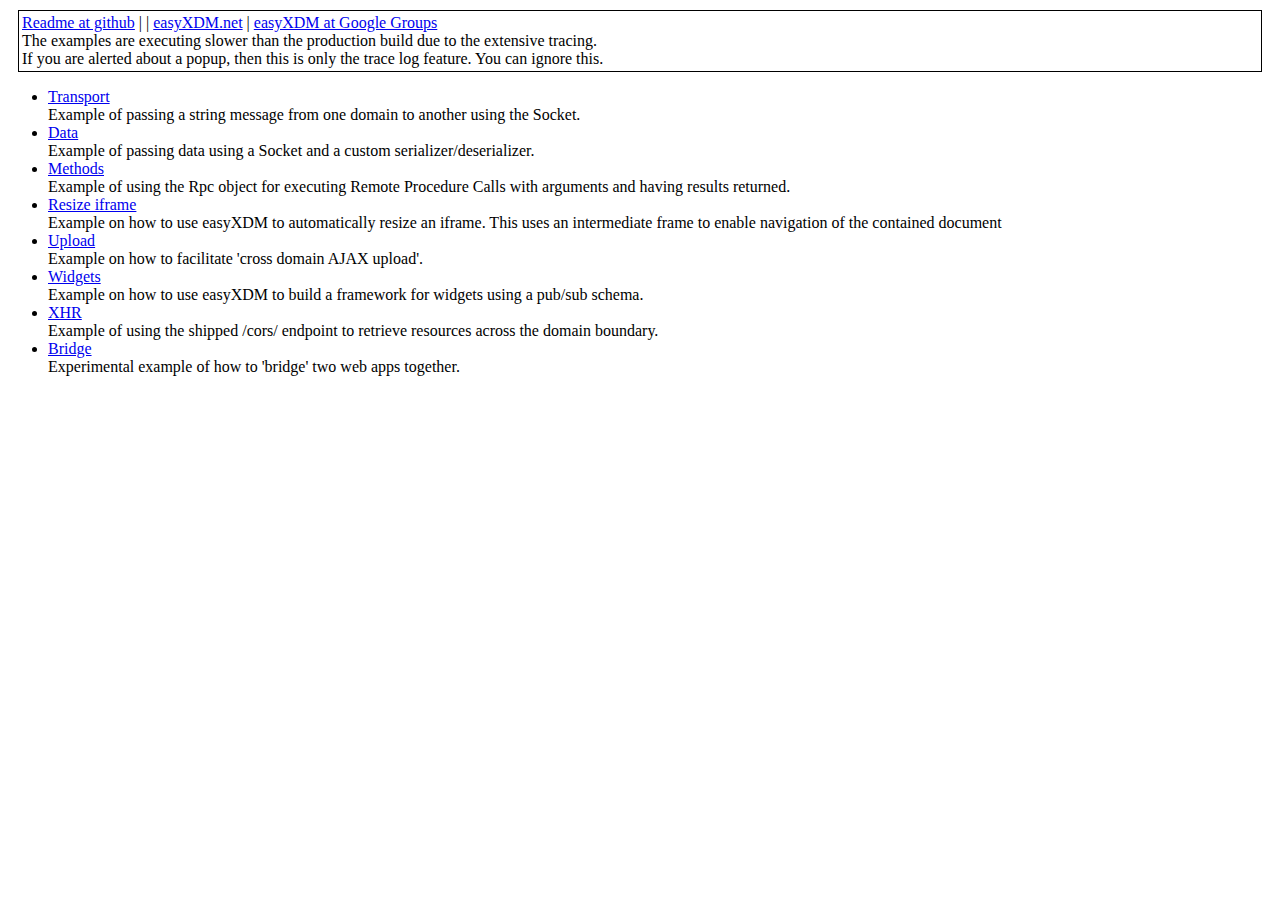
<file: js/easyXDM/example/index.html>
<!doctype html>
<html>
    <head>
        <title>easyXDM</title>
    </head>
    <body>
        <div style="border:1px solid black;padding:3px;margin:10px;">
            <a href="http://github.com/oyvindkinsey/easyXDM/#readme">Readme at github</a>
            | 
            | <a href="http://easyxmd.net/">easyXDM.net</a>
            | <a href="http://groups.google.com/group/easyxdm">easyXDM at Google Groups</a>
            <br/>
            The examples are executing slower than the production build due to the extensive tracing.
            <br/>
            If you are alerted about a popup, then this is only the trace log feature. You can ignore this.
        </div>
        <ul>
        	<li>
                <a href="transport.html">Transport</a>
                <br/>
                Example of passing a string message from one domain to another using the Socket.
            </li>
            <li>
                <a href="data.html">Data</a>
                <br/>
                Example of passing data using a Socket and a custom serializer/deserializer.
            </li>
            <li>
                <a href="methods.html">Methods</a>
                <br/>
                Example of using the Rpc object for executing Remote Procedure Calls with arguments and having results returned.
            </li>
            <li>
                <a href="resize_iframe.html">Resize iframe</a>
                <br/>
                Example on how to use easyXDM to automatically resize an iframe. This uses an intermediate frame to enable navigation of the contained document
            </li>
            <li>
                <a href="upload.html">Upload</a>
                <br/>
                Example on how to facilitate 'cross domain AJAX upload'. 
            </li>
            <li>
                <a href="widgets.html">Widgets</a>
                <br/>
                Example on how to use easyXDM to build a framework for widgets using a pub/sub schema.
            </li>
            <li>
                <a href="xhr.html">XHR</a>
                <br/>
                Example of using the shipped /cors/ endpoint to retrieve resources across the domain boundary.
            </li>
            <li>
                <a href="bridge.html">Bridge</a>
                <br/>
                Experimental example of how to 'bridge' two web apps together. 
            </li>
        </ul>
        <script type="text/javascript">
            var gaJsHost = (("https:" == document.location.protocol) ? "https://ssl." : "http://www.");
            document.write(unescape("%3Cscript src='" + gaJsHost + "google-analytics.com/ga.js' type='text/javascript'%3E%3C/script%3E"));
        </script>
        <script type="text/javascript">
            if (location.host.indexOf("easyxdm.net") !== -1) {
                try {
                    var pageTracker = _gat._getTracker("UA-9535591-3");
                    pageTracker._setDomainName(".easyxdm.net");
                    pageTracker._trackPageview();
                } 
                catch (err) {
                }
            }
        </script>
    </body>
</html>
</file>
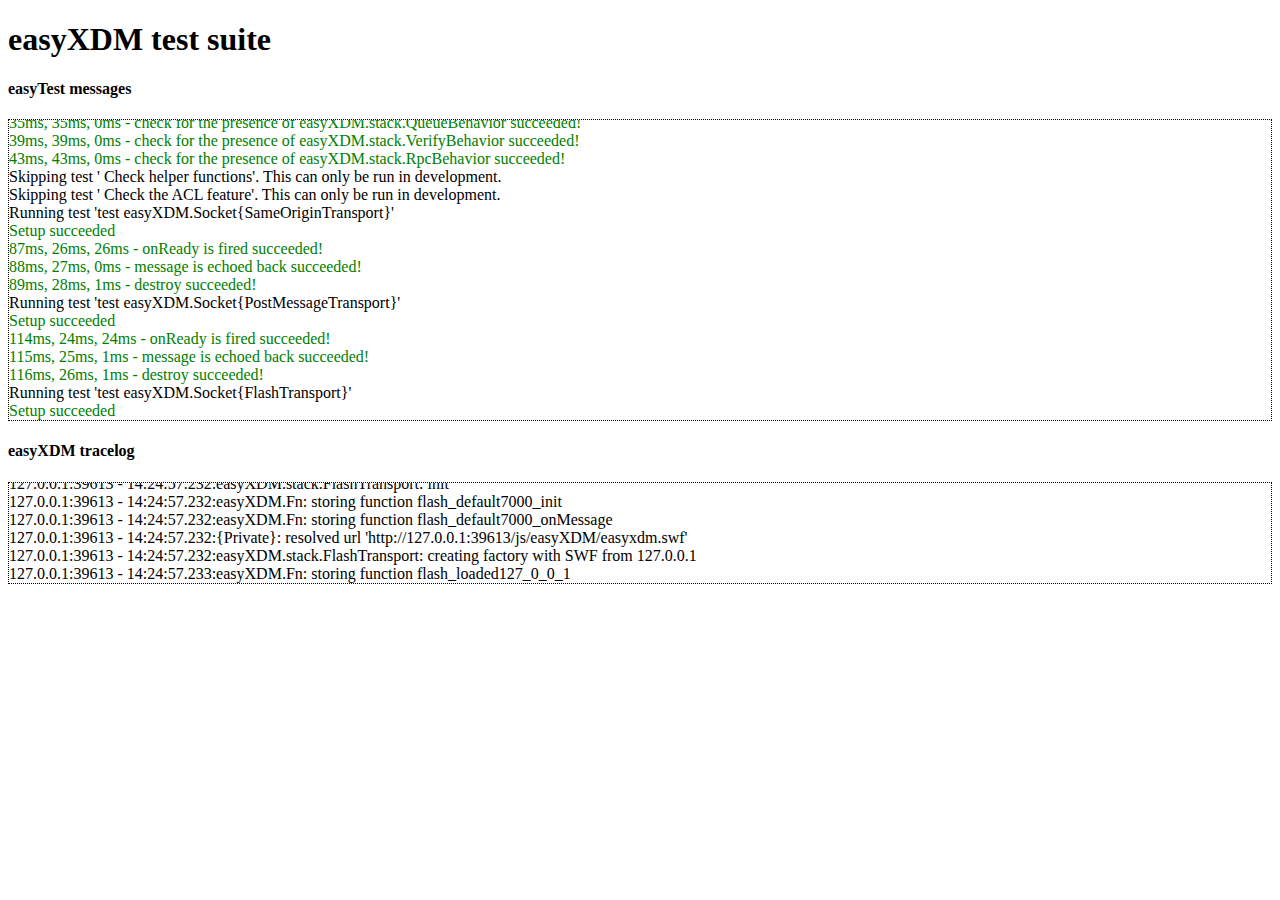
<file: js/easyXDM/tests/index.html>
<!doctype html>
<html>
    <head>
        <meta http-equiv="Content-Type" content="text/html;charset=UTF-8" />
        <meta http-equiv="X-UA-Compatible" content="IE=100">
        <title>easyTest results</title>
        <script type="text/javascript" src="../easyXDM.debug.js">
            // The first instance of easyXDM
        </script>
        <script type="text/javascript">
            easyXDM._test_global = true;
        </script>
        <script type="text/javascript" src="../easyXDM.debug.js">
            // The second instance of easyXDM (to test noConflict)
        </script>
        <script type="text/javascript">
            // Used in the noConflict test
            var modules = {
                easyXDM: easyXDM.noConflict("modules")
            };
        </script>
        <script type="text/javascript">
            if (location.href.indexOf("src") !== -1) {
                if (typeof JSON === "undefined") {
                    document.write(unescape("%3Cscript src='../../tools/json2.js' type='text/javascript'%3E%3C/script%3E"));
                }
            }
            else {
                if (typeof JSON === "undefined") {
                    document.write(unescape("%3Cscript src='../json2.js' type='text/javascript'%3E%3C/script%3E"));
                }
            }
        </script>
        <script type="text/javascript" src="easyTest.js">
        </script>
        <link type="text/css" rel="stylesheet" href="easyTest.css"/>
        <script type="text/javascript" src="tests.js">
        </script>
        <style type="text/css">
            
            #embedded {
                height: 100px;
            }
            
            #embedded iframe {
                height: 50px;
            }
            
            #log {
                height: 100px;
                border: 1px dotted black;
                overflow: auto
            }
            
            .easyTest_messages {
                height: 300px;
                border: 1px dotted black;
                overflow: auto;
            }
        </style>
    </head>
    <body onload="runTests();">
        <h1>easyXDM test suite</h1>
        <h4>easyTest messages</h4>
        <div id="messages">
        </div>
        <h4>easyXDM tracelog</h4>
        <!-- easyXDM.Debug.trace(msg) will output its messages to any element with the id "log" -->
        <div id="log">
        </div>
        <div id="embedded">
        </div>
        <script type="text/javascript">
            if (location.host.indexOf("easyxdm.net") !== -1) {
                var gaJsHost = (("https:" == document.location.protocol) ? "https://ssl." : "http://www.");
                document.write(unescape("%3Cscript src='" + gaJsHost + "google-analytics.com/ga.js' type='text/javascript'%3E%3C/script%3E"));
            }
        </script>
        <script type="text/javascript">
            if (location.host.indexOf("easyxdm.net") !== -1) {
                try {
                    var pageTracker = _gat._getTracker("UA-9535591-3");
                    pageTracker._setDomainName(".easyxdm.net");
                    pageTracker._trackPageview();
                } 
                catch (err) {
                }
            }
        </script>
    </body>
</html>
</file>
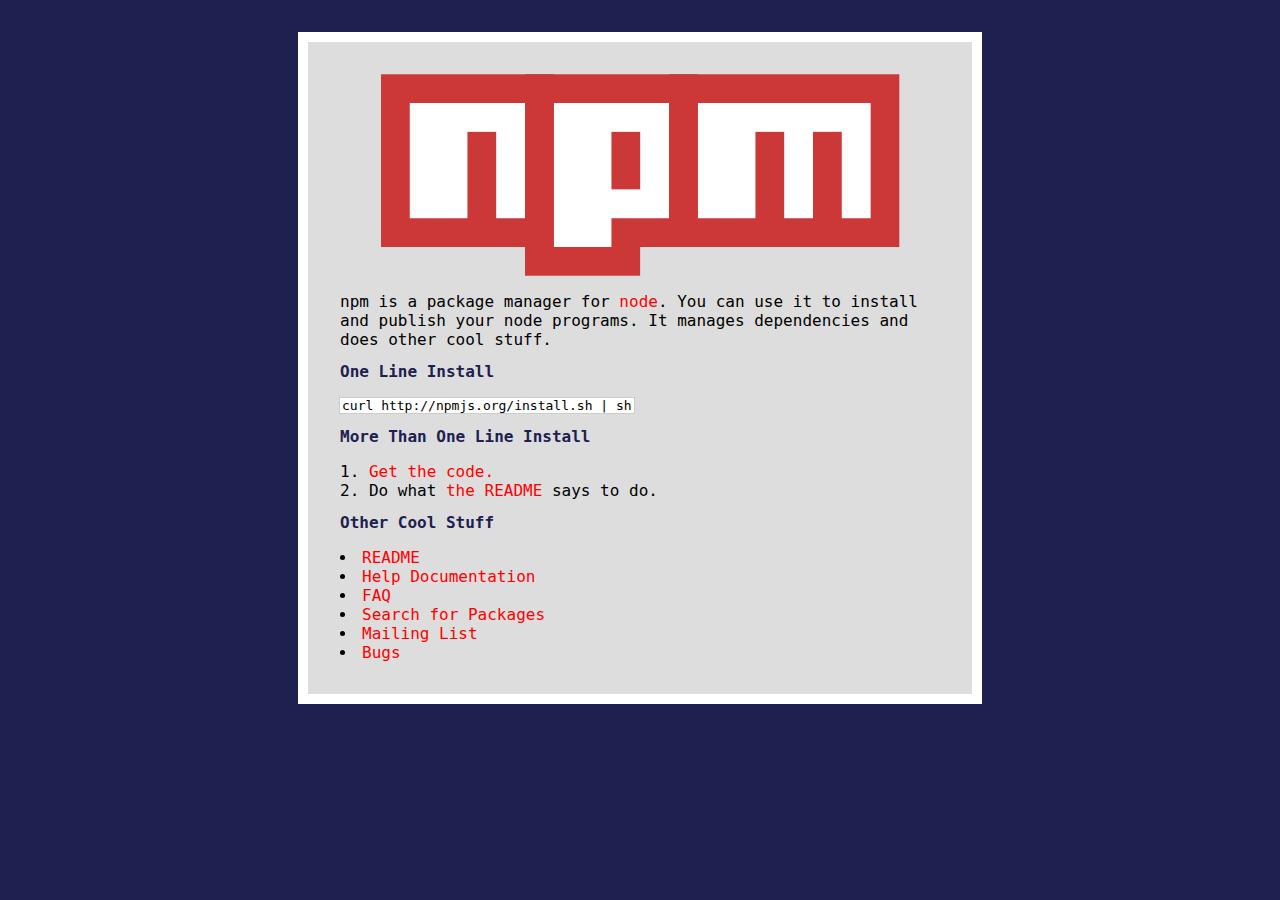
<file: test/npm/html/index.html>
<!doctype html>

<html>
<head>
<style>
  html { background:#202050;
	font-family:CentSchbook Mono BT, Bitstream Vera Sans Mono, monofont, monospace;
  }
body { background:#ddd; width:600px; border:10px solid #fff; margin:2em auto; padding:2em }
h1 {
  font-size:200px;
  line-height:1;
  font-family:"gubblebum-blocky", monospace;
  color:#f00;
  text-align:center;
  padding:0;
  margin:0 auto;
  text-indent:-999em;
  height:202px;
  width:519px;
  background:url(npm.png) center;
}
h2 {
  color:#202050;
  font-size:100%;
}
p, ul, ol { margin:1em 0 0; padding:0 }
li { list-style-position:inside }
a { color:#f00; text-decoration:none; }
a:hover { text-decoration:underline; }
code { background:#fff ; outline: 1px solid #ccc; padding:0 2px; }

@font-face {
	font-family:monofont;
	src: url(http://foohack.com/tpl/fonts/Bitstream-Vera-Sans-Mono/VeraMono.ttf) format("truetype");
}
@font-face {
	font-family:monofont;
	font-style:italic;
	src: url(http://foohack.com/tpl/fonts/Bitstream-Vera-Sans-Mono/VeraMoIt.ttf) format("truetype");
}
@font-face {
	font-family:monofont;
	font-weight:bold;
	src: url(http://foohack.com/tpl/fonts/Bitstream-Vera-Sans-Mono/VeraMoBd.ttf) format("truetype");
}
@font-face {
	font-family:monofont;
	font-style:italic;
	font-weight:bold;
	src: url(http://foohack.com/tpl/fonts/Bitstream-Vera-Sans-Mono/VeraMoBI.ttf) format("truetype");
}

</style>
	<title>npm - Node Package Manager</title>
</head>
<h1>npm</h1>

<p>npm is a package manager for <a href="http://nodejs.org/">node</a>.  You can use it to install
  and publish your node programs.  It manages dependencies and does other cool stuff.</p>

<h2>One Line Install</h2>

<code>curl http://npmjs.org/install.sh | sh</code>

<h2>More Than One Line Install</h2>

<ol>
  <li><a href="https://github.com/isaacs/npm">Get the code.</a>
  <li>Do what <a href="http://npmjs.org/doc/README.html">the README</a>
      says to do.
</ol>

<h2>Other Cool Stuff</h2>

<ul>
  <li><a href="http://npmjs.org/doc/README.html">README</a>
  <li><a href="doc/">Help Documentation</a>
  <li><a href="doc/faq.html">FAQ</a>
  <li><a href="http://search.npmjs.org/">Search for Packages</a>
  <li><a href="http://groups.google.com/group/npm-">Mailing List</a>
  <li><a href="https://github.com/isaacs/npm/issues">Bugs</a>
</ul>

</body>
</html>
</file>
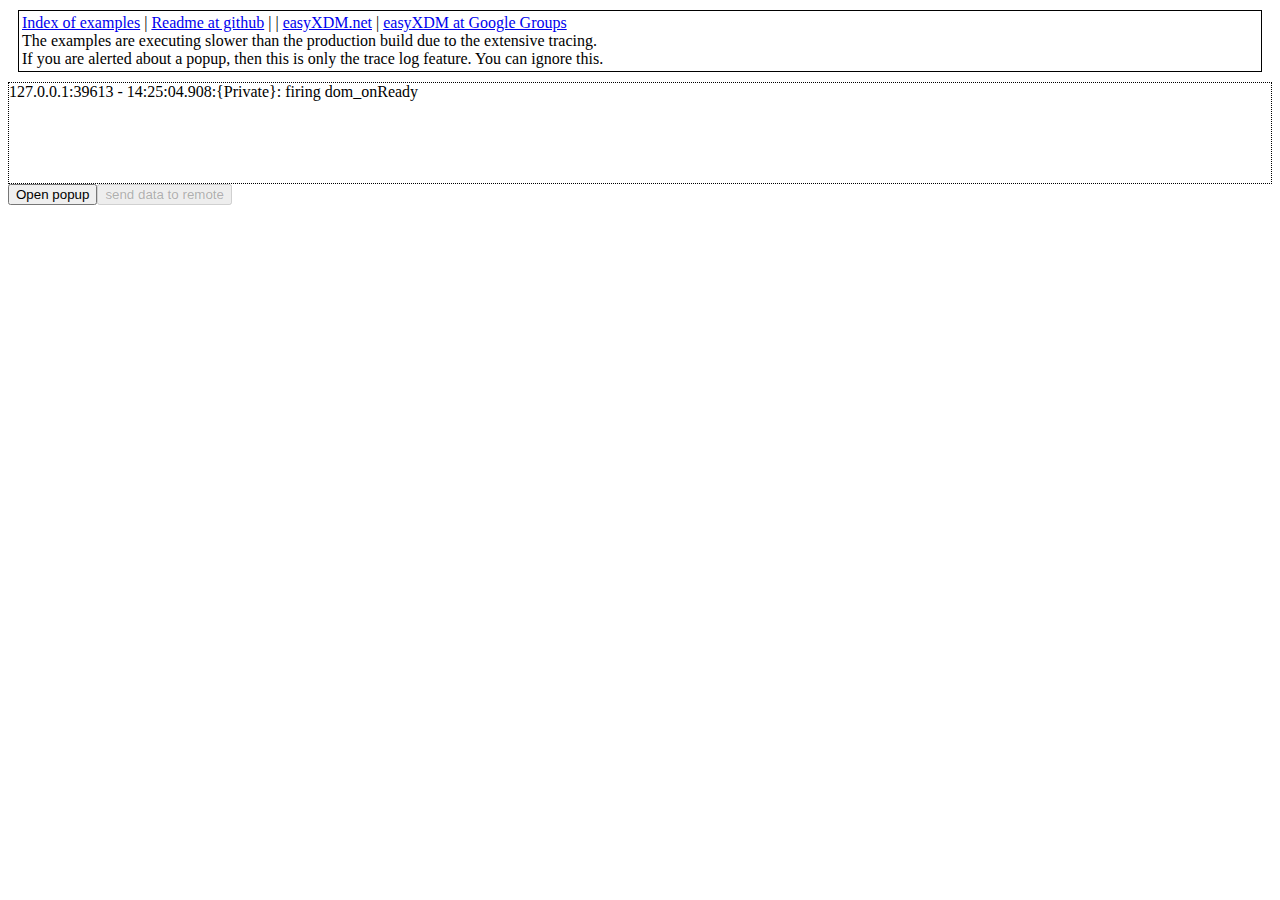
<file: js/easyXDM/example/bridge.html>
<!doctype html>
<html>
    <head>
        <title>easyXDM</title>
        <script type="text/javascript" src="../easyXDM.debug.js">
        </script>
        <script type="text/javascript">
            /**
             * Request the use of the JSON object
             */
            easyXDM.DomHelper.requiresJSON("../json2.js");
        </script>
        <script type="text/javascript">
            /* Here we demo how to have two visible web applications communicate together.
             * This is done by having the remote interface open a visible window and loading
             * the application in this.
             * Since the remote interface has access to the entire DOM (including javascript)
             * of the opened window, the remote interface is able to interface freely with the
             * remote web application and can serve as a bridge between the two applications.
             */
            var REMOTE = (function(){
                var remote = location.href;
                switch (location.host) {
                    case "provider.easyxdm.net":
                        location.href = remote.replace("provider", "consumer");
                        break;
                    case "easyxdm.net":
                        remote = remote.replace("easyxdm.net", "consumer.easyxdm.net");
                        break;
                    case "consumer.easyxdm.net":
                        remote = remote.replace("consumer", "provider");
                        break;
                    case "xdm1":
                        remote = remote.replace("xdm1", "xdm2");
                        break;
                }
                return remote.substring(0, remote.lastIndexOf("/"));
            }());
            
            
            
            
            var proxy, win;
            function openPopup(){
                if (win) {
                    // this allows to open new windows if the popup was closed
                    if (win.closed) {
                        win = window.open(REMOTE + '/blank.html', 'mainapp', "width=400, height=400");
                        proxy.open("mainapp");
                    }
                    return;
                }
                // open up the popup 
                win = window.open(REMOTE + '/blank.html', 'mainapp', "width=400, height=400");
                
                document.getElementById("btn").disabled = "";
                
                proxy = new easyXDM.Rpc(/** The configuration */{
                    /**
                     * Register the url to name.html, this must be an absolute path
                     * or a path relative to the root.
                     * @field
                     */
                    local: "../name.html",
                    swf: REMOTE + "/../easyxdm.swf",
                    /**
                     * Register the url to the remote interface
                     * @field
                     */
                    remote: REMOTE + "/remote.html",
                    remoteHelper: REMOTE + "/../name.html"
                }, {
                    remote: {
                        open: {},
                        postMessage: {}
                    },
                    local: {
                        /**
                         * Register the method that should handle incoming data
                         * @param {Object} data
                         * @param {String} origin
                         */
                        postMessage: function(data){
                            var div = document.createElement("div");
                            div.innerHTML = "data from '" + proxy.origin + "'";
                            document.body.appendChild(div);
                            for (var key in data) {
                                if (data.hasOwnProperty(key)) {
                                    div = document.createElement("div");
                                    div.innerHTML = key + "=" + data[key];
                                    document.body.appendChild(div);
                                }
                            }
                        }
                    }
                });
                
                // lets tell the proxy to open up the window as soon as possible
                proxy.open("mainapp");
            }
        </script>
    </head>
    <body>
        <div style="border:1px solid black;padding:3px;margin:10px;">
            <a href="index.html">Index of examples</a>
            | <a href="http://github.com/oyvindkinsey/easyXDM/#readme">Readme at github</a>
            | 
            | <a href="http://easyxmd.net/">easyXDM.net</a>
            | <a href="http://groups.google.com/group/easyxdm">easyXDM at Google Groups</a>
            <br/>
            The examples are executing slower than the production build due to the extensive tracing.
            <br/>
            If you are alerted about a popup, then this is only the trace log feature. You can ignore this.
        </div>
        <!-- easyXDM.Debug.trace(msg) will output its messages to any element with the id "log" -->
        <div id="log" style="height:100px;border:1px dotted black;overflow:auto">
        </div>
        <input id="btnOpen" type="button" onclick="openPopup();" value="Open popup"/><!-- Send som data to the other side --><input id="btn" disabled="disabled" type="button" onclick="proxy.postMessage({a:'b',c:'d',e:'f'});" value="send data to remote"/>
        <script type="text/javascript">
            var gaJsHost = (("https:" == document.location.protocol) ? "https://ssl." : "http://www.");
            document.write(unescape("%3Cscript src='" + gaJsHost + "google-analytics.com/ga.js' type='text/javascript'%3E%3C/script%3E"));
        </script>
        <script type="text/javascript">
            if (location.host.indexOf("easyxdm.net") !== -1) {
                try {
                    var pageTracker = _gat._getTracker("UA-9535591-3");
                    pageTracker._setDomainName(".easyxdm.net");
                    pageTracker._trackPageview();
                } 
                catch (err) {
                }
            }
        </script>
    </body>
</html>
</file>
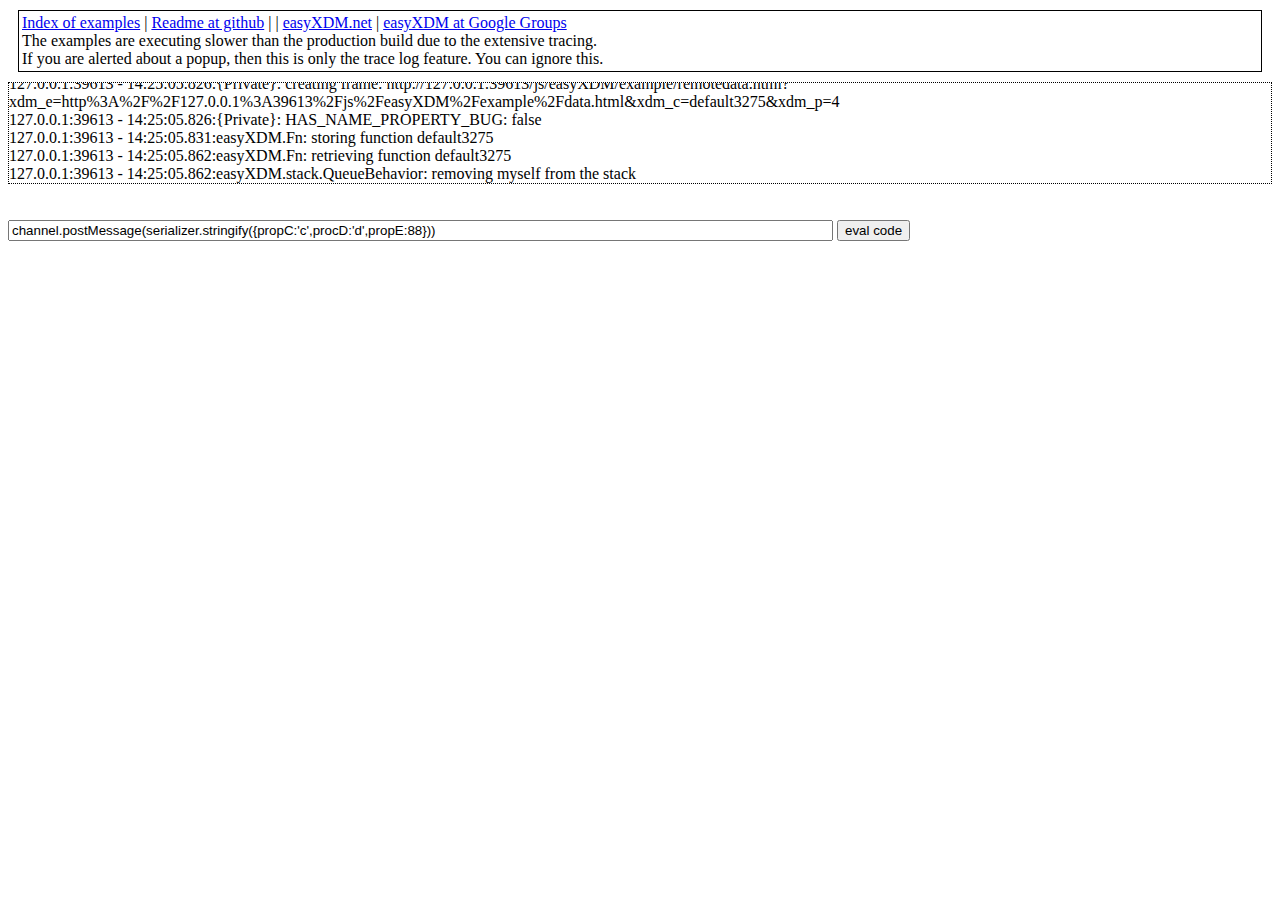
<file: js/easyXDM/example/data.html>
<!doctype html>
<html>
    <head>
        <title>easyXDM</title>
        <script type="text/javascript" src="../easyXDM.debug.js">
        </script>
        <script type="text/javascript">
            var serializer = {
                /**
                 * Serializes a hashtable and returns it as a string
                 * @param {Object} data The data to serialize
                 * @returns The serialized string
                 * @type {String}
                 */
                stringify: function(data){
                    var message = "";
                    for (var key in data) {
                        if (data.hasOwnProperty(key)) {
                            message += key + "=" + escape(data[key]) + "&";
                        }
                    }
                    return message.substring(0, message.length - 1);
                },
                /**
                 * Deserializes a string and returns a hashtable
                 * @param {String} message The string to deserialize
                 * @returns An hashtable populated with key-value pairs
                 * @type {Object}
                 */
                parse: function(message){
                    var data = {};
                    var d = message.split("&");
                    var pair, key, value;
                    for (var i = 0, len = d.length; i < len; i++) {
                        pair = d[i];
                        key = pair.substring(0, pair.indexOf("="));
                        value = pair.substring(key.length + 1);
                        data[key] = unescape(value);
                    }
                    return data;
                }
            };
            
            var channel;
            var REMOTE = (function(){
                var remote = location.href;
                switch (location.host) {
                    case "provider.easyxdm.net":
                        location.href = remote.replace("provider", "consumer");
                        break;
                    case "easyxdm.net":
                        remote = remote.replace("easyxdm.net", "consumer.easyxdm.net");
                        break;
                    case "consumer.easyxdm.net":
                        remote = remote.replace("consumer", "provider");
                        break;
                    case "xdm1":
                        remote = remote.replace("xdm1", "xdm2");
                        break;
                }
                return remote.substring(0, remote.lastIndexOf("/"));
            }());
            window.onload = function(){
                /**
                 * When the window is finished loading start setting up the channel
                 */
                channel = new easyXDM.Socket(/** The configuration */{
                    /**
                     * Register the url to hash.html, this must be an absolute path
                     * or a path relative to the root.
                     * @field
                     */
                    local: "../name.html",
                    swf: REMOTE + "/../easyxdm.swf",
                    /**
                     * Register the url to the remote interface
                     * @field
                     */
                    remote: REMOTE + "/remotedata.html",
                    remoteHelper: REMOTE + "/../name.html",
                    onReady: function(){
                        /**
                         * Send some data to the other side
                         */
                        channel.postMessage(serializer.stringify({
                            propA: "abc",
                            propB: "def",
                            propC: 44
                        }));
                    }
                });
            };
        </script>
    </head>
    <body>
    <div style="border:1px solid black;padding:3px;margin:10px;">
        <a href="index.html">Index of examples</a>
        | <a href="http://github.com/oyvindkinsey/easyXDM/#readme">Readme at github</a>
        | 
        | <a href="http://easyxmd.net/">easyXDM.net</a>
        | <a href="http://groups.google.com/group/easyxdm">easyXDM at Google Groups</a>
        <br/>
        The examples are executing slower than the production build due to the extensive tracing.
        <br/>
        If you are alerted about a popup, then this is only the trace log feature. You can ignore this.
    </div>
    <!-- easyXDM.Debug.trace(msg) will output its messages to any element with the id "log" -->
    <div id="log" style="height:100px;border:1px dotted black;overflow:auto">
    </div>
    </div>
    <br/>
    <br/>
    <input type="text" id="code" size="100" value="channel.postMessage(serializer.stringify({propC:'c',procD:'d',propE:88}))"/>
    <button onclick="eval(document.getElementById('code').value);">
        eval code
    </button>
    <script type="text/javascript">
        var gaJsHost = (("https:" == document.location.protocol) ? "https://ssl." : "http://www.");
        document.write(unescape("%3Cscript src='" + gaJsHost + "google-analytics.com/ga.js' type='text/javascript'%3E%3C/script%3E"));
    </script>
    <script type="text/javascript">
        if (location.host.indexOf("easyxdm.net") !== -1) {
            try {
                var pageTracker = _gat._getTracker("UA-9535591-3");
                pageTracker._setDomainName(".easyxdm.net");
                pageTracker._trackPageview();
            } 
            catch (err) {
            }
        }
    </script>
</body>
</html>
</file>
<file: js/easyXDM/tests/easyTest.css>
.easyTest_messages {
}

.easyTest_error {
    color: red;
}

.easyTest_success {
    color: green;
}

.easyTest_msg {
    color: black;
}
</file>
